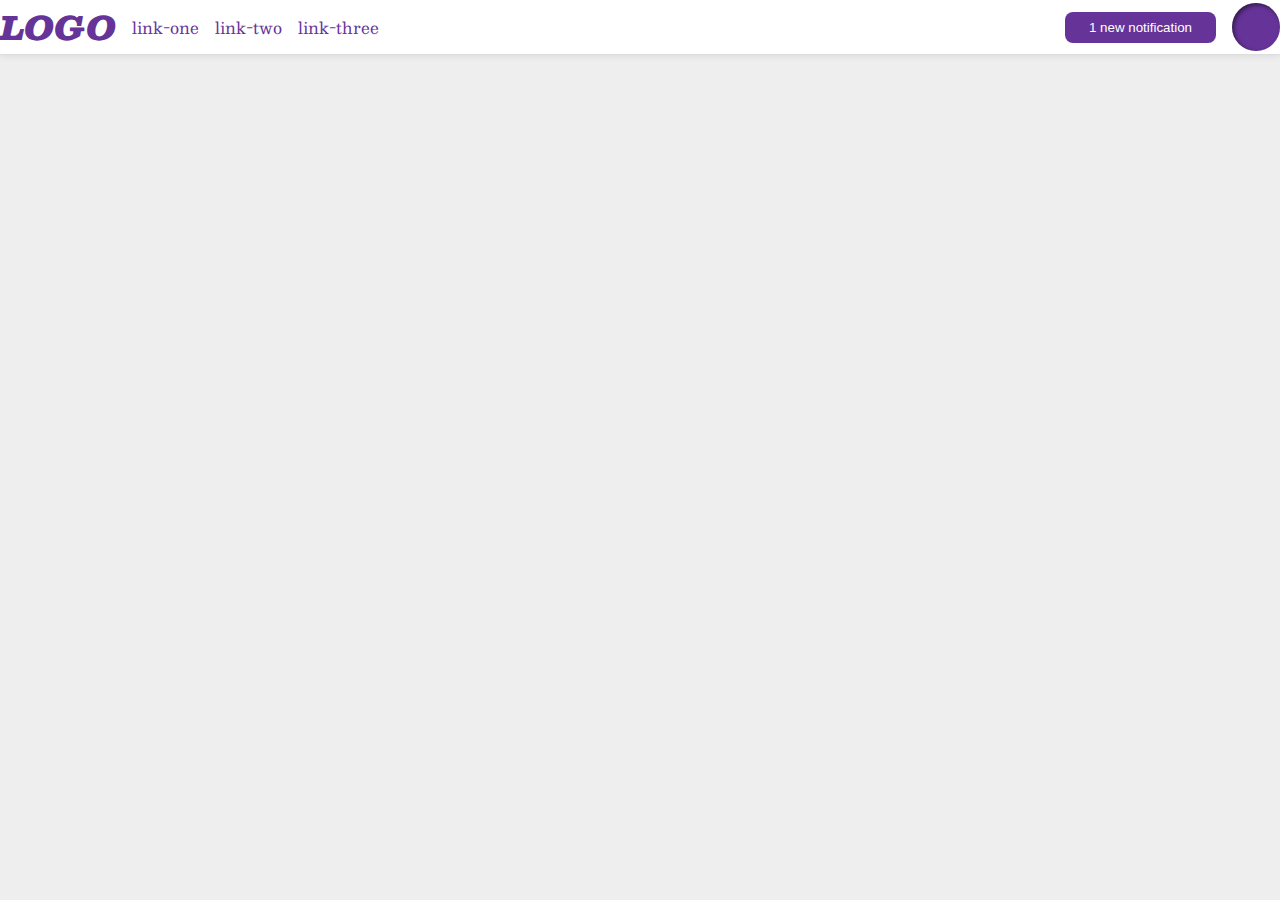
<file: flex/03-flex-header-2/index.html>
<!DOCTYPE html>
<html lang="en">
  <head>
    <meta charset="UTF-8">
    <meta http-equiv="X-UA-Compatible" content="IE=edge">
    <meta name="viewport" content="width=device-width, initial-scale=1.0">
    <title>Flex Header 2</title>
    <link rel="stylesheet" href="style.css">
  </head>
  <body>
    <div class="header">
      <div class="left">
        <div class="logo">
          LOGO
        </div>
        <ul class="links">
          <li><a href="google.com">link-one</a></li>
          <li><a href="google.com">link-two</a></li>
          <li><a href="google.com">link-three</a></li>
        </ul>
      </div>
      <div class="right">
        <button class="notifications">
          1 new notification
        </button>
        <div class="profile-image"></div>
      </div>
    </div>
  </body>
</html>
</file>
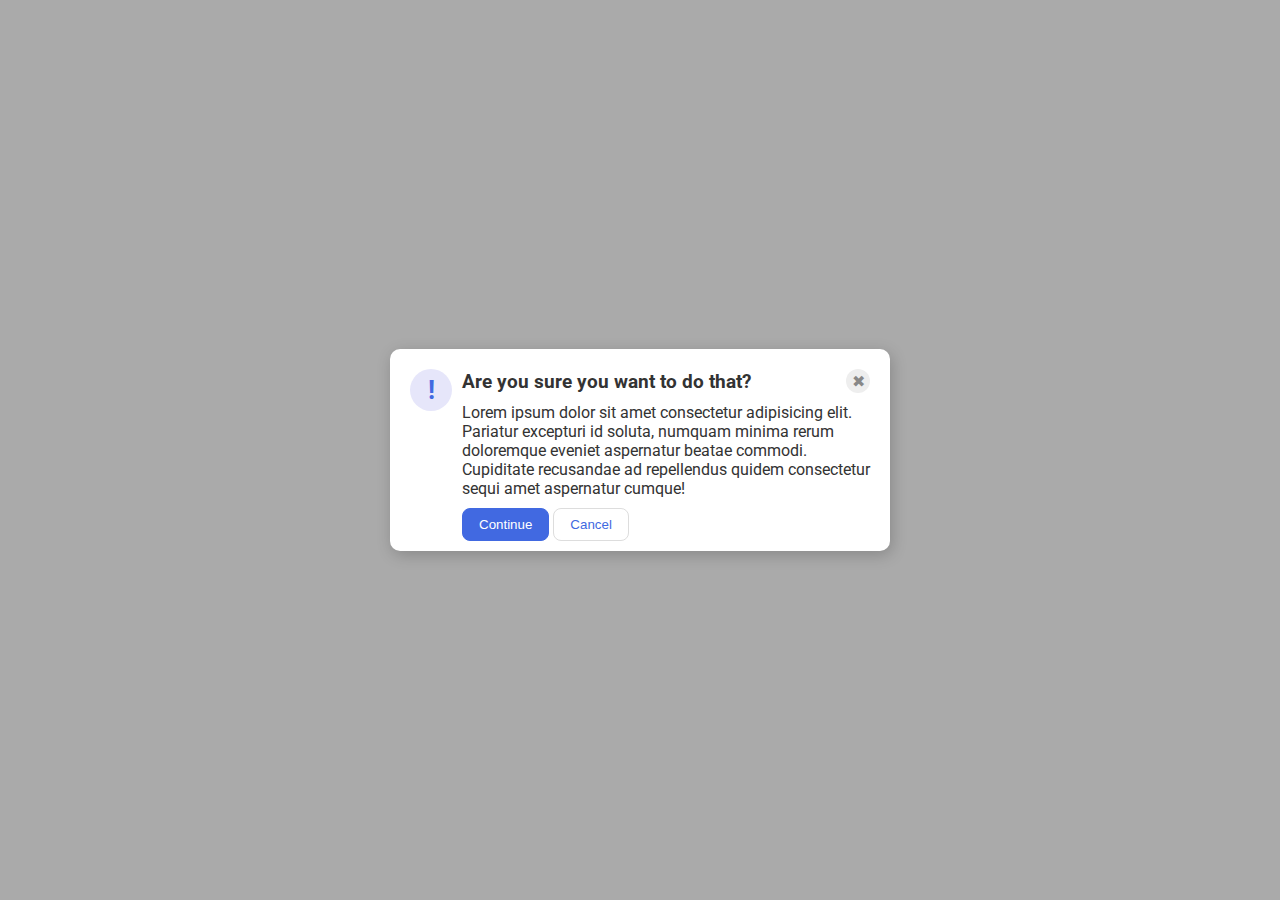
<file: flex/05-flex-modal/index.html>
<!DOCTYPE html>
<html lang="en">
  <head>
    <meta charset="UTF-8">
    <meta http-equiv="X-UA-Compatible" content="IE=edge">
    <meta name="viewport" content="width=device-width, initial-scale=1.0">
    <link rel="stylesheet" href="style.css">
    <title>Modal</title>
  </head>
  <body>
    <div class="modal">
      <div class="icon">!</div>
      <div class="container">
        <div class="header">Are you sure you want to do that?
          <div class="close-button">✖</div>    
        </div>
        <div class="text">Lorem ipsum dolor sit amet consectetur adipisicing elit. Pariatur excepturi id soluta, numquam minima rerum doloremque eveniet aspernatur beatae commodi. Cupiditate recusandae ad repellendus quidem consectetur sequi amet aspernatur cumque!</div>
        <div class="buttons">
          <button class="continue">Continue</button>
          <button class="cancel">Cancel</button>
        </div>
      </div>

    </div>
  </body>
</html>
</file>
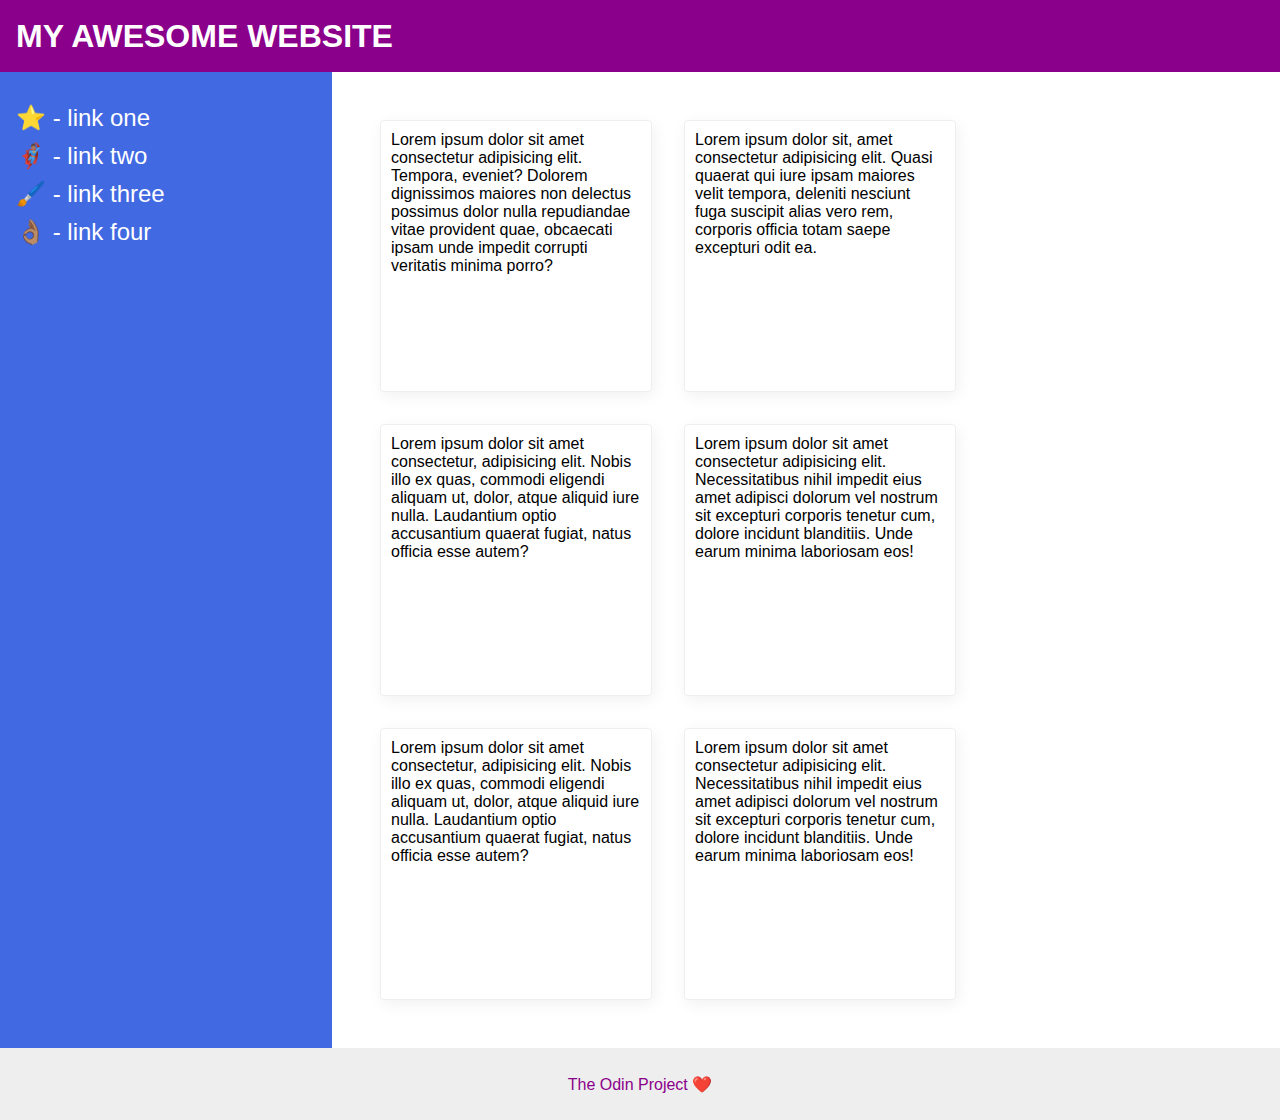
<file: flex/07-flex-layout-2/index.html>
<!DOCTYPE html>
<html lang="en">
  <head>
    <meta charset="UTF-8">
    <meta http-equiv="X-UA-Compatible" content="IE=edge">
    <meta name="viewport" content="width=device-width, initial-scale=1.0">
    <title>The Holy Grail</title>
    <link rel="stylesheet" href="style.css">
  </head>
  <body>
    <div class="header">
      MY AWESOME WEBSITE
    </div>
    <div class="container">
      <div class="sidebar">
        <ul>
          <li><a href="#">⭐ - link one</a></li>
          <li><a href="#">🦸🏽‍♂️ - link two</a></li>
          <li><a href="#">🖌️ - link three</a></li>
          <li><a href="#">👌🏽 - link four</a></li>
        </ul>
      </div>
      <div class="deck">
        <div class="card">Lorem ipsum dolor sit amet consectetur adipisicing elit. Tempora, eveniet? Dolorem dignissimos maiores non delectus possimus dolor nulla repudiandae vitae provident quae, obcaecati ipsam unde impedit corrupti veritatis minima porro?</div>
        <div class="card">Lorem ipsum dolor sit, amet consectetur adipisicing elit. Quasi quaerat qui iure ipsam maiores velit tempora, deleniti nesciunt fuga suscipit alias vero rem, corporis officia totam saepe excepturi odit ea.</div>
        <div class="card">Lorem ipsum dolor sit amet consectetur, adipisicing elit. Nobis illo ex quas, commodi eligendi aliquam ut, dolor, atque aliquid iure nulla. Laudantium optio accusantium quaerat fugiat, natus officia esse autem?</div>
        <div class="card">Lorem ipsum dolor sit amet consectetur adipisicing elit. Necessitatibus nihil impedit eius amet adipisci dolorum vel nostrum sit excepturi corporis tenetur cum, dolore incidunt blanditiis. Unde earum minima laboriosam eos!</div>
        <div class="card">Lorem ipsum dolor sit amet consectetur, adipisicing elit. Nobis illo ex quas, commodi eligendi aliquam ut, dolor, atque aliquid iure nulla. Laudantium optio accusantium quaerat fugiat, natus officia esse autem?</div>
        <div class="card">Lorem ipsum dolor sit amet consectetur adipisicing elit. Necessitatibus nihil impedit eius amet adipisci dolorum vel nostrum sit excepturi corporis tenetur cum, dolore incidunt blanditiis. Unde earum minima laboriosam eos!</div>
      </div>  
    </div>
    <div class="footer">
      The Odin Project ❤️
    </div>
  </body>
</html>
</file>
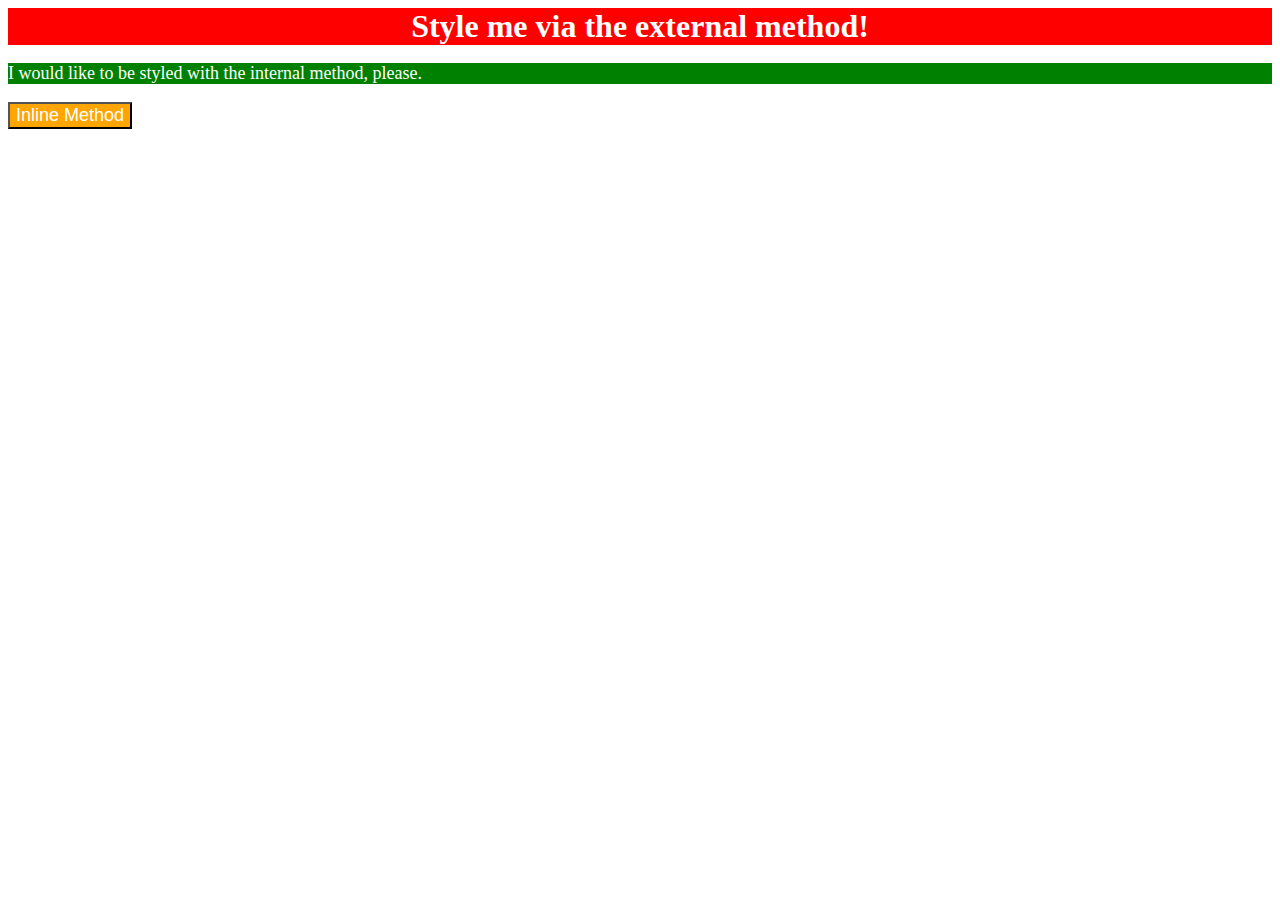
<file: foundations/01-css-methods/index.html>
<!DOCTYPE html>
<html lang="en">
  <head>
    <meta charset="UTF-8">
    <meta http-equiv="X-UA-Compatible" content="IE=edge">
    <meta name="viewport" content="width=device-width, initial-scale=1.0">
    <link rel="stylesheet" href="style.css">
    <style>
      p{
        background-color: green; color: white; font-size: 18px;
      }
    </style>
    <title>Methods for Adding CSS</title>
  </head>
  <body>
    <div>Style me via the external method!</div>
    <p>I would like to be styled with the internal method, please.</p>
    <button style="background-color: orange; color: white; font-size: 18px;">Inline Method</button>
  </body>
</html>
</file>
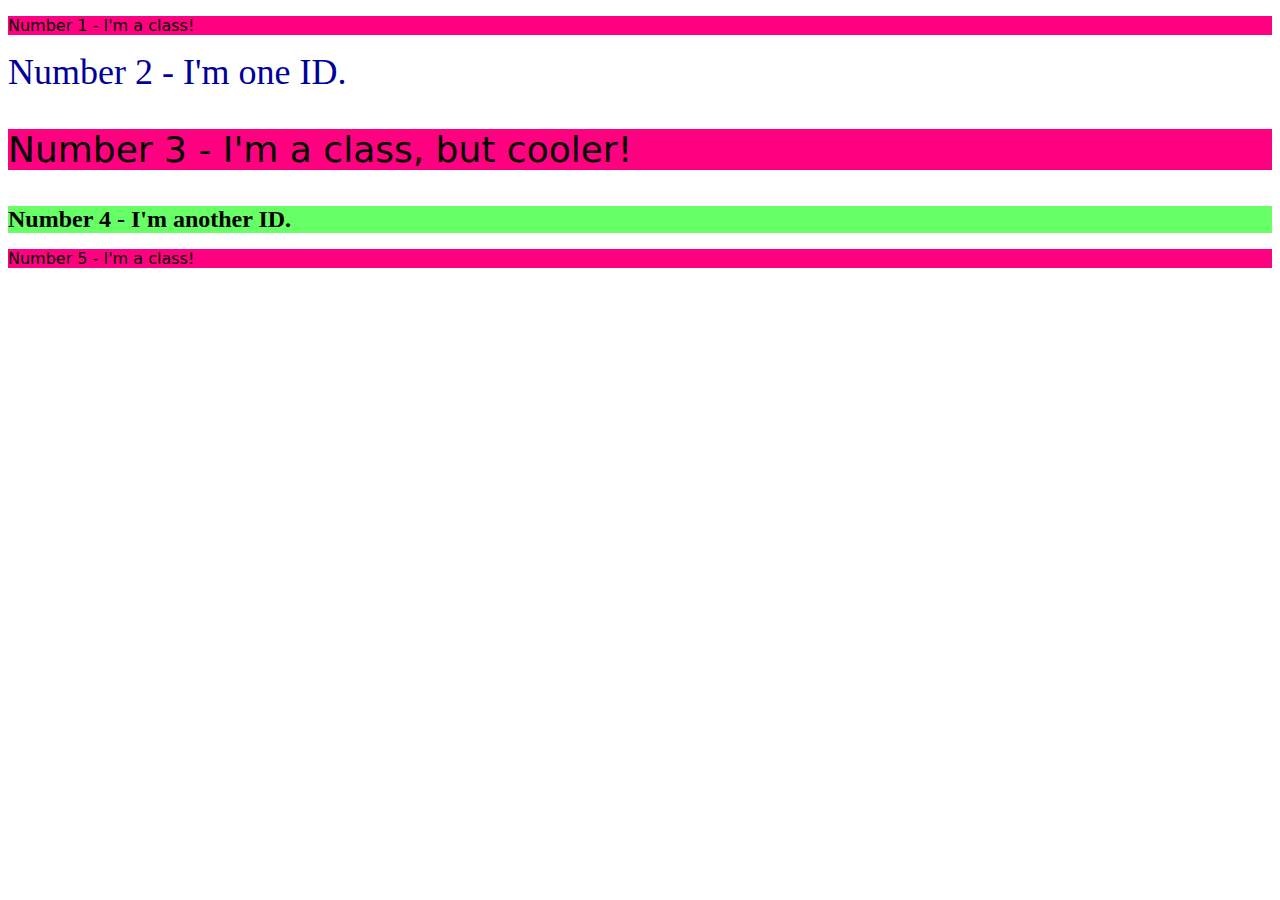
<file: foundations/02-class-id-selectors/index.html>
<!DOCTYPE html>
<html lang="en">
  <head>
    <meta charset="UTF-8">
    <meta http-equiv="X-UA-Compatible" content="IE=edge">
    <meta name="viewport" content="width=device-width, initial-scale=1.0">
    <title>Class and ID Selectors</title>
    <link rel="stylesheet" href="style.css">
  </head>
  <body>
    <p class="odd">Number 1 - I'm a class!</p>
    <div id="two">Number 2 - I'm one ID.</div>
    <p class="odd three">Number 3 - I'm a class, but cooler!</p>
    <div id="four">Number 4 - I'm another ID.</div>
    <p class="odd">Number 5 - I'm a class!</p>
  </body>
</html>
</file>
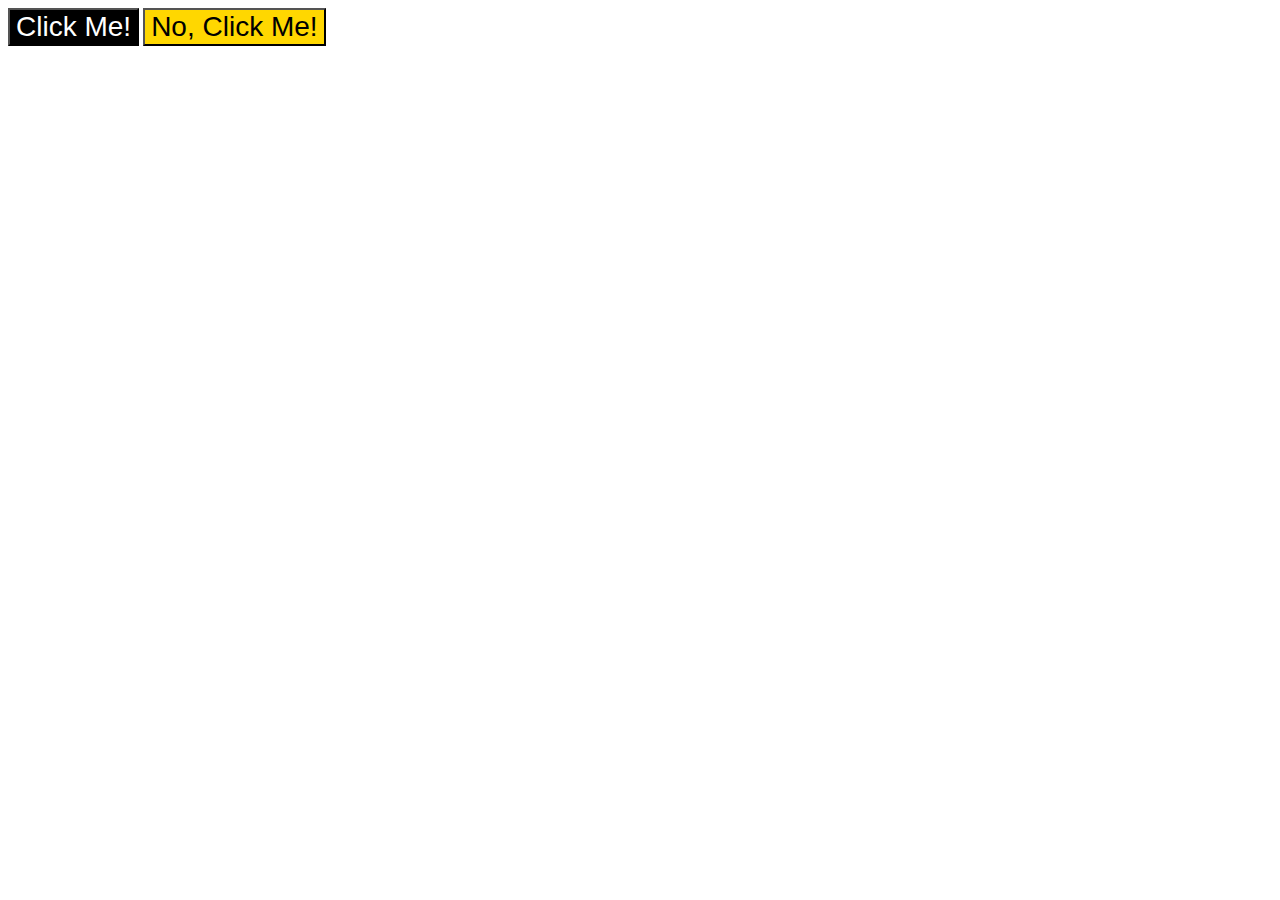
<file: foundations/03-grouping-selectors/index.html>
<!DOCTYPE html>
<html lang="en">
  <head>
    <meta charset="UTF-8">
    <meta http-equiv="X-UA-Compatible" content="IE=edge">
    <meta name="viewport" content="width=device-width, initial-scale=1.0">
    <title>Grouping Selectors</title>
    <link rel="stylesheet" href="style.css">
  </head>
  <body>
    <button class="black">Click Me!</button>
    <button class="yellow">No, Click Me!</button>
  </body>
</html>
</file>
<file: flex/03-flex-header-2/style.css>
/* this is some magical font-importing.  
you'll learn about it later. */
@import url('https://fonts.googleapis.com/css2?family=Besley:ital,wght@0,400;1,900&display=swap');

body {
  margin: 0;
  background: #eee;
  font-family: Besley, serif;
}

.header {
  background: white;
  border-bottom: 1px solid #ddd;
  box-shadow: 0 0 8px rgba(0,0,0,.1);
  display: flex;
  justify-content: space-between;
}

.profile-image {
  background: rebeccapurple;
  box-shadow: inset 2px 2px 4px rgba(0,0,0,.5);
  border-radius: 50%;
  width: 48px;
  height: 48px;
}

.logo {
  color: rebeccapurple;
  font-size: 32px;
  font-weight: 900;
  font-style: italic;
}

button {
  border: none;
  border-radius: 8px;
  background: rebeccapurple;
  color: white;
  padding: 8px 24px;
  flex: none;
}

a {
  /* this removes the line under our links */
  text-decoration: none;
  color: rebeccapurple;
}

ul {
  list-style-type: none;
  display: flex;
  flex-direction: row;
  margin: 0px;
  padding: 0px;
  gap: 16px;
}

.right, .left {
  display: flex;
  align-items: center;
  gap: 16px;
}
</file>
<file: flex/05-flex-modal/style.css>
@import url('https://fonts.googleapis.com/css2?family=Roboto:wght@400;700&display=swap');

html, body {
  height: 100%;
}

body {
  font-family: Roboto, sans-serif;
  margin: 0;
  background: #aaa;
  color: #333;
  /* I'll give you this one for free lol */
  display: flex;
  align-items: center;
  justify-content: center;
}

.modal {
  background: white;
  width: 480px;
  border-radius: 10px;
  box-shadow: 2px 4px 16px rgba(0,0,0,.2);
  display: flex;
  padding: 10px;
  margin: 10px;
}

.icon {
  color: royalblue;
  font-size: 26px;
  font-weight: 700;
  background: lavender;
  width: 42px;
  height: 42px;
  border-radius: 50%;
  margin: 10px;
  display: flex;
  align-items: center;
  justify-content: center;
  flex: none;
}

.close-button {
  background: #eee;
  border-radius: 50%;
  color: #888;
  font-weight: 400;
  font-size: 16px;
  height: 24px;
  width: 24px;
  margin: 10px;
  display: flex;
  align-items: center;
  justify-content: center;
  flex: none;
  align-self: flex-end;
}

button {
  padding: 8px 16px;
  border-radius: 8px;
  margin-top: 10px;
}

button.continue {
  background: royalblue;
  border: 1px solid royalblue;
  color: white;
}

button.cancel {
  background: white;
  border: 1px solid #ddd;
  color: royalblue;
}

.container {
  display: flex;

  flex-direction: column;
}

.header {
  font-weight: bold;
  font-size: larger;
  display: flex;
  align-items: center;
  flex-direction: row;
  justify-content: space-between;

}
</file>
<file: flex/07-flex-layout-2/style.css>
body {
  font-family: -apple-system, BlinkMacSystemFont, 'Segoe UI', Roboto, Oxygen, Ubuntu, Cantarell, 'Open Sans', 'Helvetica Neue', sans-serif;
  margin: 0;
  min-height: 100vh;
  display: flex;
  flex-direction: column;
  justify-content: space-between;
}

.header {
  height: 72px;
  background: darkmagenta;
  color: white;
  display: flex;
  justify-content: flex-start;
  align-items: center;
  font-size: 32px;
  font-weight: 900;
  padding-left: 16px;
}

.footer {
  height: 72px;
  background: #eee;
  color: darkmagenta;
  display: flex;
  justify-content: center;
  align-items: center;
}

.sidebar {
  width: 300px;
  background: royalblue;
  flex: none;
  padding: 16px;
}

.card {
  border: 1px solid #eee;
  box-shadow: 2px 4px 16px rgba(0,0,0,.06);
  border-radius: 4px;
  width: 250px;
  height: 250px;
  margin: 16px;
  padding: 10px;
}

.container {
  flex: auto;
  display: flex;
}

.deck {
  display: flex;
  flex-wrap: wrap;
  flex-direction: row;
  padding: 32px;
}

a{
  text-decoration: none;
  color: white;
  font-size: 24px;
}

ul {
  list-style: none;
  padding: 0;
}

li {
  padding-bottom: 10px;
}
</file>
<file: foundations/01-css-methods/style.css>
div {
  background-color: red; color: white; font-size: 32px; text-align: center; font-weight: bold;
}
</file>
<file: foundations/02-class-id-selectors/style.css>
.odd {
  background-color: #ff0080; font-family: Verdana, "DejaVu Sans", sans-serif;
}
#two {
  color: #000099; font-size: 36px;
}
.three {
  font-size: 36px;
}
#four {
  background-color: #66ff66; font-size: 24px; font-weight: bold;
}
</file>
<file: foundations/03-grouping-selectors/style.css>
.black, .yellow {
  font-size: 28px; font-family: Helvetica, "Times New Roman", sans-serif;

}.black {
  background-color: #000000; color: #ffffff;
}

.yellow {
  background-color: #FFD700; color: #000000;
}
</file>
